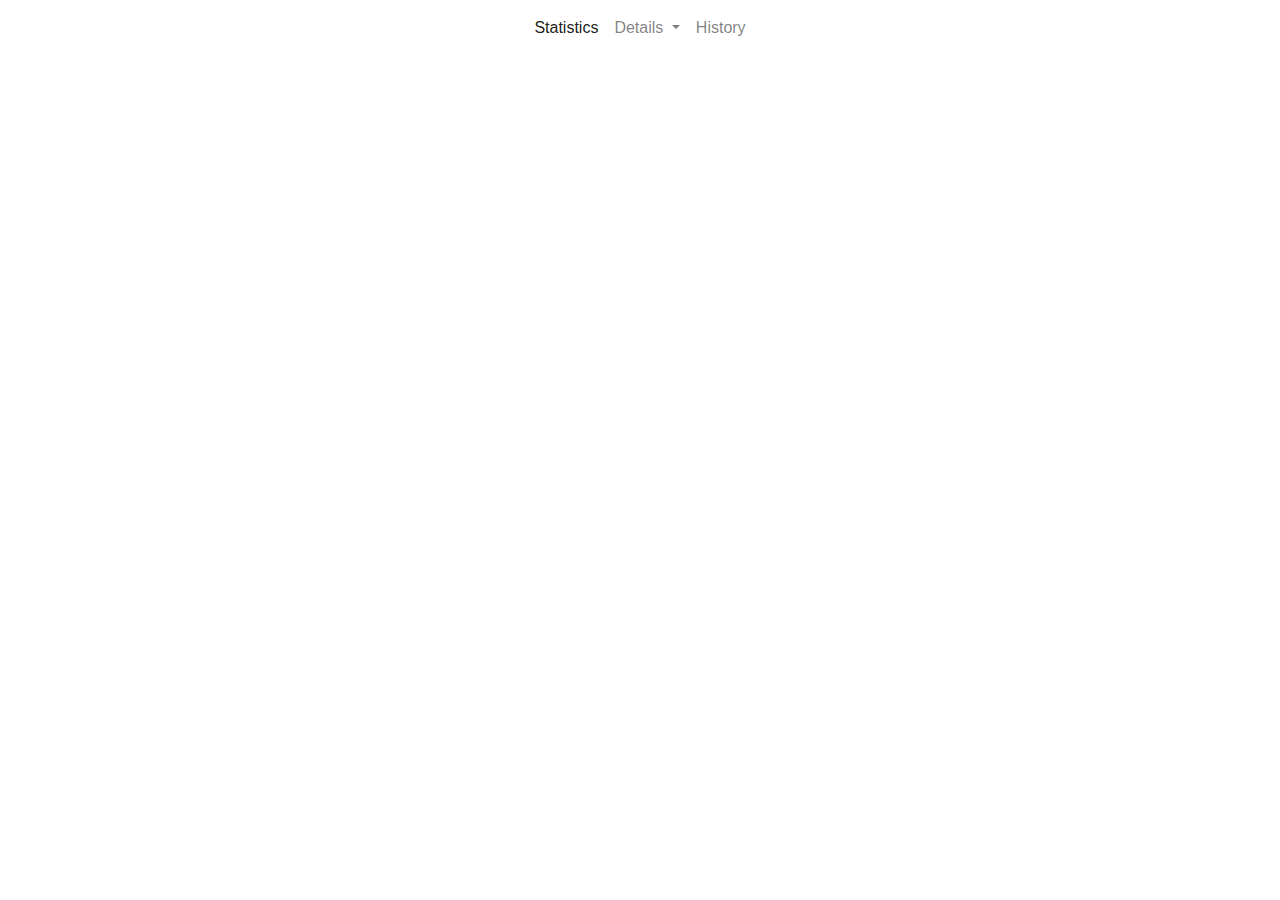
<file: index.html>
<!DOCTYPE html>
<html lang="en">
<head>
    <meta charset="UTF-8">
    <link rel="stylesheet" href="https://stackpath.bootstrapcdn.com/bootstrap/4.3.1/css/bootstrap.min.css" integrity="sha384-ggOyR0iXCbMQv3Xipma34MD+dH/1fQ784/j6cY/iJTQUOhcWr7x9JvoRxT2MZw1T" crossorigin="anonymous">
    <title>Fifa fafa fufa</title>
</head>
<body>
<div include-html="navbar.html"></div>
<script src="main.js"></script>
<script>
    includeHTML();
</script>
</body>
</html>
</file>
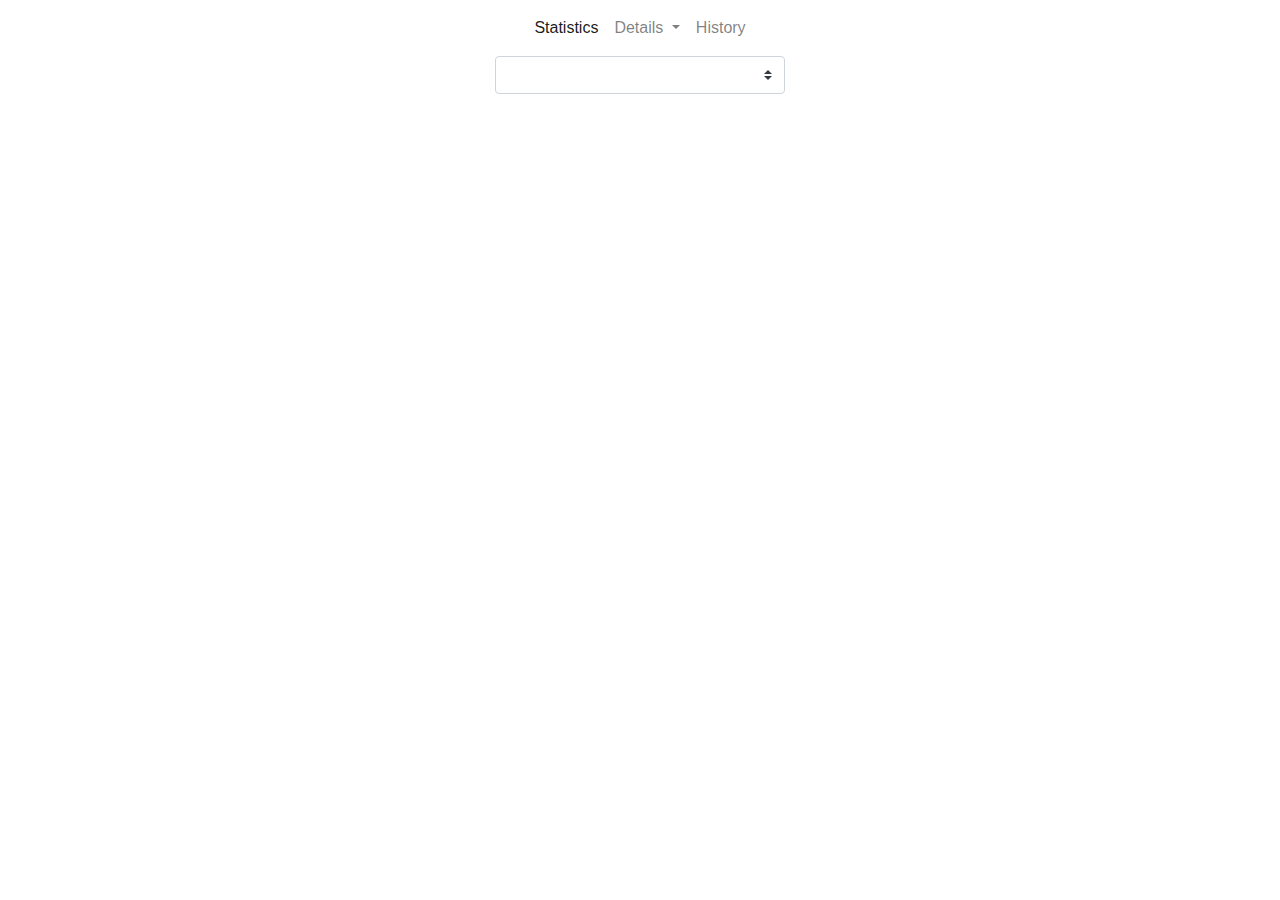
<file: country-details.html>
<!DOCTYPE html>
<html lang="en">
<head>
    <meta charset="UTF-8">
    <link rel="stylesheet" href="https://stackpath.bootstrapcdn.com/bootstrap/4.3.1/css/bootstrap.min.css" integrity="sha384-ggOyR0iXCbMQv3Xipma34MD+dH/1fQ784/j6cY/iJTQUOhcWr7x9JvoRxT2MZw1T" crossorigin="anonymous">
    <script src="https://code.jquery.com/jquery-3.3.1.slim.min.js" integrity="sha384-q8i/X+965DzO0rT7abK41JStQIAqVgRVzpbzo5smXKp4YfRvH+8abtTE1Pi6jizo" crossorigin="anonymous"></script>
    <script src="https://cdnjs.cloudflare.com/ajax/libs/popper.js/1.14.7/umd/popper.min.js" integrity="sha384-UO2eT0CpHqdSJQ6hJty5KVphtPhzWj9WO1clHTMGa3JDZwrnQq4sF86dIHNDz0W1" crossorigin="anonymous"></script>
    <script src="https://stackpath.bootstrapcdn.com/bootstrap/4.3.1/js/bootstrap.min.js" integrity="sha384-JjSmVgyd0p3pXB1rRibZUAYoIIy6OrQ6VrjIEaFf/nJGzIxFDsf4x0xIM+B07jRM" crossorigin="anonymous"></script>
    <link rel="stylesheet" type="text/css" href="styles.css">
    <title>Country details</title>
</head>
<body>
<div include-html="navbar.html"></div>

<div id="select-country-container" class="justify-content-center">
    <div class="form-group col-sm-3">
        <!--<label for="venue-select">Select vanue:</label>-->
        <select class="form-control custom-select" id="select-country">

        </select>
    </div>

    <!--<div class="form-group col-sm-2">-->
        <!--<button type="button" class="btn btn-outline-secondary" id="search-button">Search</button>-->
    <!--</div>-->

</div>

<table class="table table-bordered col-sm-10 align-middle hidden" id="country-details">
    <thead>
    <!--<tr>-->
        <!--<th scope="col" colspan="3"></th>-->
        <!--<th scope="col" colspan="6">Home team</th>-->
        <!--<th scope="col" colspan="6">Away team</th>-->
    <!--</tr>-->
    <tr>
        <th scope="col">Date</th>
        <th scope="col">Venue</th>
        <th scope="col">Location</th>
        <th scope="col">Attendance</th>
        <th scope="col">Home team</th>
        <th scope="col">Away team</th>
        <th scope="col">Winner</th>
        <th scope="col">Weather</th>
        <th scope="col">Wind speed</th>
        <th scope="col">Humidity</th>
        <th scope="col">Temp celsius</th>
        <!--<th scope="col">Penalties</th>-->
        <!--<th scope="col">Red cards</th>-->
        <!--<th scope="col">Corners</th>-->
        <!--<th scope="col">Pass accur.</th>-->
    </tr>
    </thead>
    <tbody>

    </tbody>
</table>

<script src="main.js"></script>
<script>
    includeHTML();
</script>
</body>
</html>
</file>
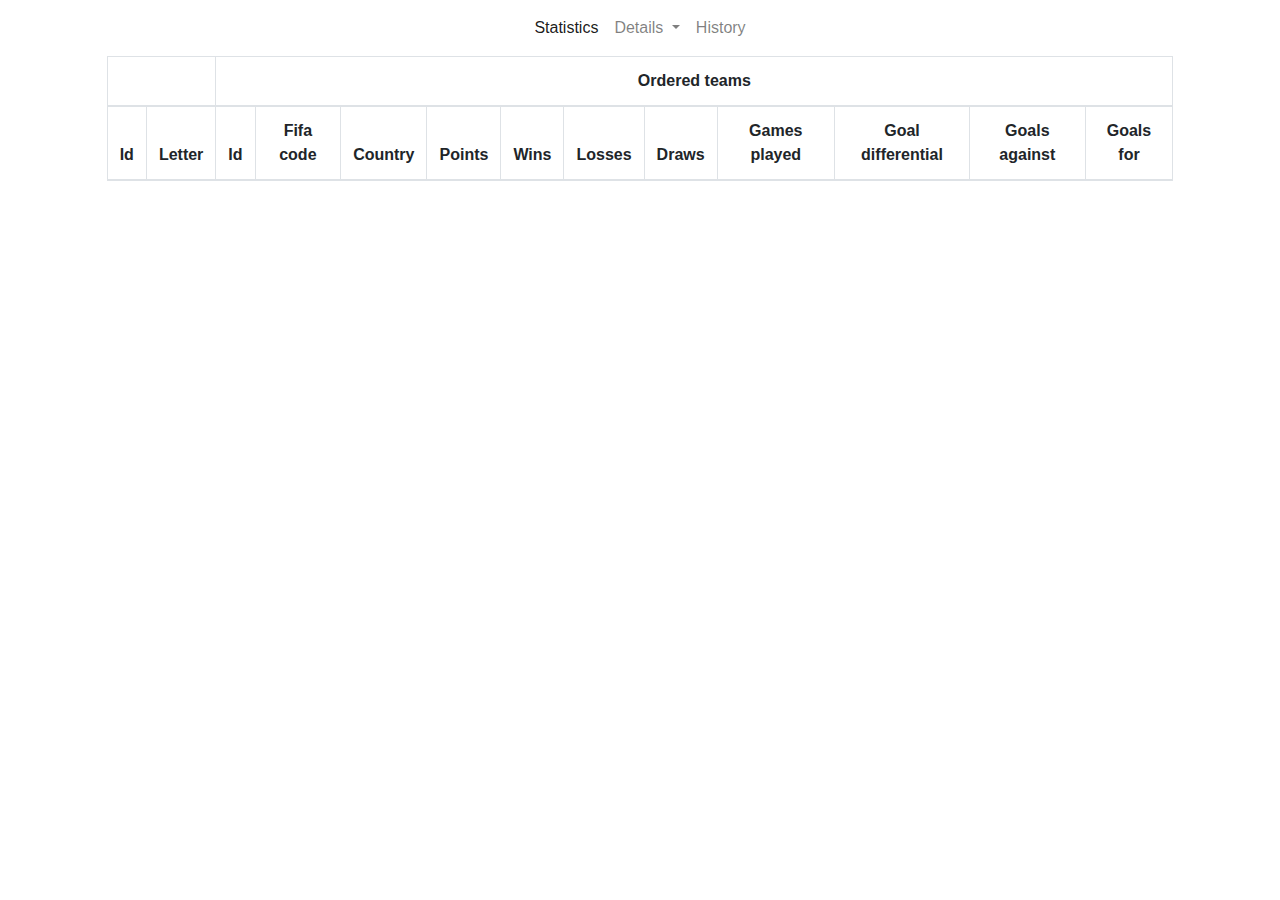
<file: group-results-details.html>
<!DOCTYPE html>
<html lang="en">
<head>
    <meta charset="UTF-8">
    <link rel="stylesheet" href="https://stackpath.bootstrapcdn.com/bootstrap/4.3.1/css/bootstrap.min.css" integrity="sha384-ggOyR0iXCbMQv3Xipma34MD+dH/1fQ784/j6cY/iJTQUOhcWr7x9JvoRxT2MZw1T" crossorigin="anonymous">
    <script src="https://code.jquery.com/jquery-3.3.1.slim.min.js" integrity="sha384-q8i/X+965DzO0rT7abK41JStQIAqVgRVzpbzo5smXKp4YfRvH+8abtTE1Pi6jizo" crossorigin="anonymous"></script>
    <script src="https://cdnjs.cloudflare.com/ajax/libs/popper.js/1.14.7/umd/popper.min.js" integrity="sha384-UO2eT0CpHqdSJQ6hJty5KVphtPhzWj9WO1clHTMGa3JDZwrnQq4sF86dIHNDz0W1" crossorigin="anonymous"></script>
    <script src="https://stackpath.bootstrapcdn.com/bootstrap/4.3.1/js/bootstrap.min.js" integrity="sha384-JjSmVgyd0p3pXB1rRibZUAYoIIy6OrQ6VrjIEaFf/nJGzIxFDsf4x0xIM+B07jRM" crossorigin="anonymous"></script>
    <link rel="stylesheet" type="text/css" href="styles.css">
    <title>Group results details</title>
</head>
<body>
<div include-html="navbar.html"></div>

<table class="table table-bordered col-sm-10 align-middle" id="group-results-details">
    <thead>
    <tr>
        <th scope="col" colspan="2"></th>
        <th scope="col" colspan="11">Ordered teams</th>
    </tr>
    <tr>
        <th scope="col">Id</th>
        <th scope="col">Letter</th>
        <th scope="col">Id</th>
        <th scope="col">Fifa code</th>
        <th scope="col">Country</th>
        <th scope="col">Points</th>
        <th scope="col">Wins</th>
        <th scope="col">Losses</th>
        <th scope="col">Draws</th>
        <th scope="col">Games played</th>
        <th scope="col">Goal differential</th>
        <th scope="col">Goals against</th>
        <th scope="col">Goals for</th>
    </tr>
    </thead>
    <tbody>

    </tbody>
</table>

<script src="main.js"></script>
<script>
    includeHTML();
</script>
</body>
</html>
</file>
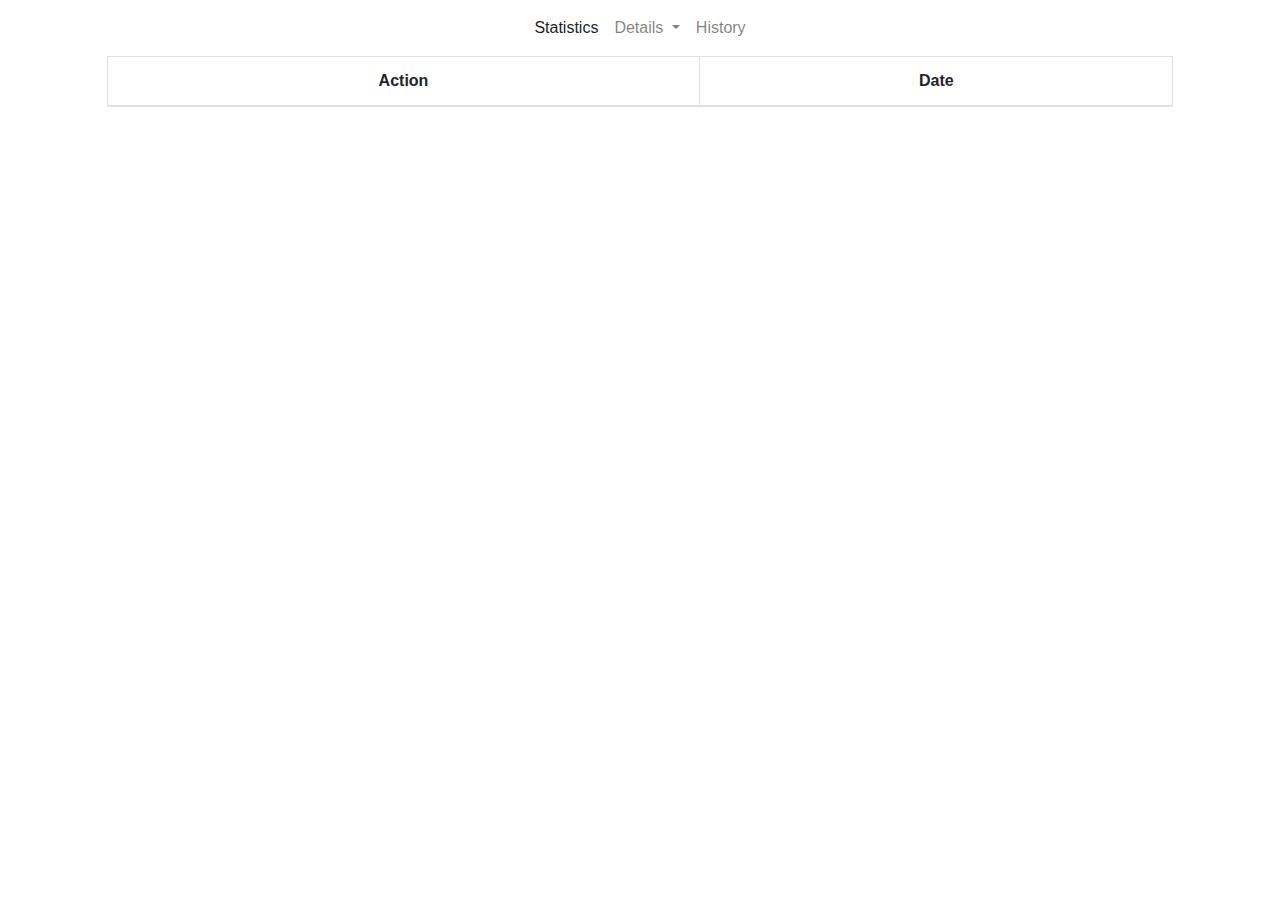
<file: history.html>
<!DOCTYPE html>
<html lang="en">
<head>
    <meta charset="UTF-8">
    <meta charset="UTF-8">
    <link rel="stylesheet" href="https://stackpath.bootstrapcdn.com/bootstrap/4.3.1/css/bootstrap.min.css" integrity="sha384-ggOyR0iXCbMQv3Xipma34MD+dH/1fQ784/j6cY/iJTQUOhcWr7x9JvoRxT2MZw1T" crossorigin="anonymous">
    <script src="https://code.jquery.com/jquery-3.3.1.slim.min.js" integrity="sha384-q8i/X+965DzO0rT7abK41JStQIAqVgRVzpbzo5smXKp4YfRvH+8abtTE1Pi6jizo" crossorigin="anonymous"></script>
    <script src="https://cdnjs.cloudflare.com/ajax/libs/popper.js/1.14.7/umd/popper.min.js" integrity="sha384-UO2eT0CpHqdSJQ6hJty5KVphtPhzWj9WO1clHTMGa3JDZwrnQq4sF86dIHNDz0W1" crossorigin="anonymous"></script>
    <script src="https://stackpath.bootstrapcdn.com/bootstrap/4.3.1/js/bootstrap.min.js" integrity="sha384-JjSmVgyd0p3pXB1rRibZUAYoIIy6OrQ6VrjIEaFf/nJGzIxFDsf4x0xIM+B07jRM" crossorigin="anonymous"></script>
    <link rel="stylesheet" type="text/css" href="styles.css">
    <title>History</title>
</head>
<body>
<div include-html="navbar.html"></div>

<table class="table table-bordered col-sm-10 align-middle" id="history">
    <thead>
    <tr>
        <th scope="col">Action</th>
        <th scope="col">Date</th>
    </tr>
    </thead>
    <tbody>

    </tbody>
</table>

<script src="main.js"></script>
<script>
    includeHTML();
</script>
</body>
</html>
</file>
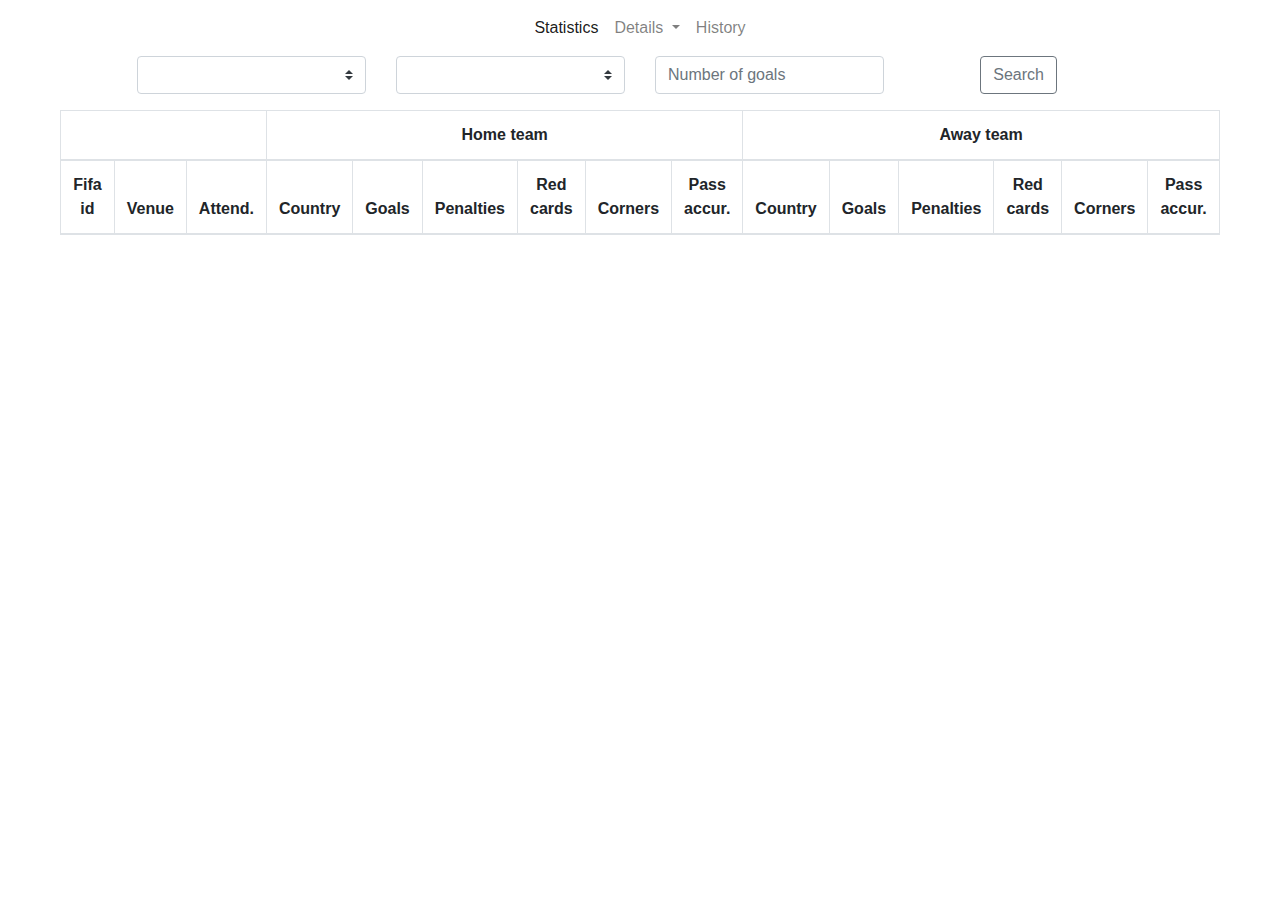
<file: matches-stats.html>
<!DOCTYPE html>
<html lang="en">
<head>
    <meta charset="UTF-8">
    <link rel="stylesheet" href="https://stackpath.bootstrapcdn.com/bootstrap/4.3.1/css/bootstrap.min.css" integrity="sha384-ggOyR0iXCbMQv3Xipma34MD+dH/1fQ784/j6cY/iJTQUOhcWr7x9JvoRxT2MZw1T" crossorigin="anonymous">
    <script src="https://code.jquery.com/jquery-3.3.1.slim.min.js" integrity="sha384-q8i/X+965DzO0rT7abK41JStQIAqVgRVzpbzo5smXKp4YfRvH+8abtTE1Pi6jizo" crossorigin="anonymous"></script>
    <script src="https://cdnjs.cloudflare.com/ajax/libs/popper.js/1.14.7/umd/popper.min.js" integrity="sha384-UO2eT0CpHqdSJQ6hJty5KVphtPhzWj9WO1clHTMGa3JDZwrnQq4sF86dIHNDz0W1" crossorigin="anonymous"></script>
    <script src="https://stackpath.bootstrapcdn.com/bootstrap/4.3.1/js/bootstrap.min.js" integrity="sha384-JjSmVgyd0p3pXB1rRibZUAYoIIy6OrQ6VrjIEaFf/nJGzIxFDsf4x0xIM+B07jRM" crossorigin="anonymous"></script>

    <link rel="stylesheet" type="text/css" href="styles.css">
    <title>Matches stats</title>
</head>
<body>
<div include-html="navbar.html"></div>

<div id="search" class="col-sm-10">
    <div class="search form-group col-sm-3">
        <!--<label for="venue-select">Select vanue:</label>-->
        <select class="form-control custom-select" id="venue-select">

        </select>
    </div>
    <div class="search form-group col-sm-3">
        <!--<label for="venue-select">Select vanue:</label>-->
        <select class="form-control custom-select" id="country-select">

        </select>
    </div>
    <div class="search form-group col-sm-3">
        <input type="text" class="form-control" placeholder="Number of goals" id="goals-select">
    </div>

    <div class="search form-group col-sm-2">
        <button type="button" class="btn btn-outline-secondary" id="search-button">Search</button>
    </div>

</div>

<table class="table table-bordered col-sm-10 align-middle" id="matched-stats">
    <thead>
    <tr>
        <th scope="col" colspan="3"></th>
        <th scope="col" colspan="6">Home team</th>
        <th scope="col" colspan="6">Away team</th>
    </tr>
    <tr>
        <th scope="col">Fifa id</th>
        <th scope="col">Venue</th>
        <th scope="col">Attend.</th>
        <th scope="col">Country</th>
        <th scope="col">Goals</th>
        <th scope="col">Penalties</th>
        <th scope="col">Red cards</th>
        <th scope="col">Corners</th>
        <th scope="col">Pass accur.</th>
        <th scope="col">Country</th>
        <th scope="col">Goals</th>
        <th scope="col">Penalties</th>
        <th scope="col">Red cards</th>
        <th scope="col">Corners</th>
        <th scope="col">Pass accur.</th>
    </tr>
    </thead>
    <tbody>

    </tbody>
</table>
<script src="main.js"></script>
<script>
    includeHTML();
</script>
</body>
</html>
</file>
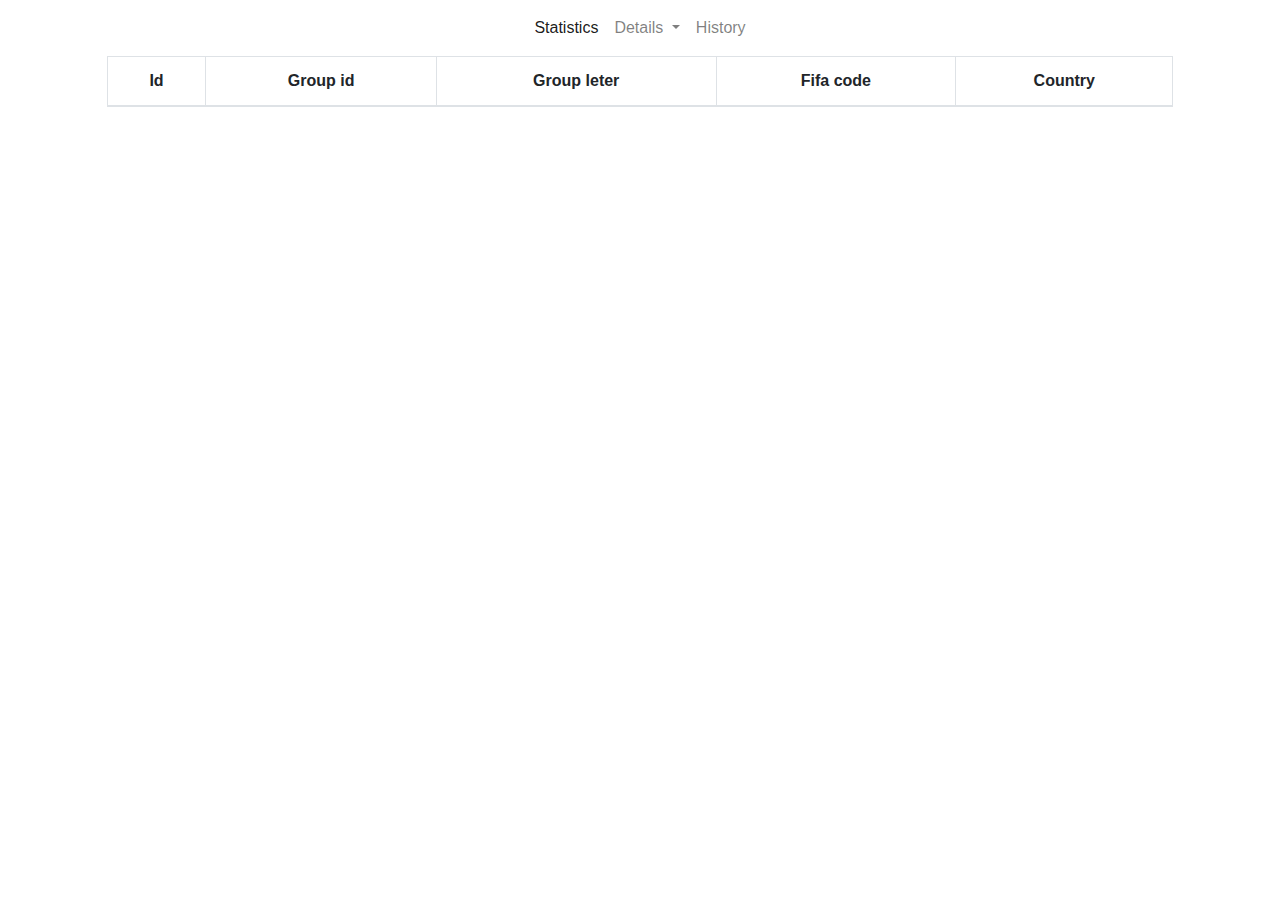
<file: team-details.html>
<!DOCTYPE html>
<html lang="en">
<head>
    <meta charset="UTF-8">
    <link rel="stylesheet" href="https://stackpath.bootstrapcdn.com/bootstrap/4.3.1/css/bootstrap.min.css" integrity="sha384-ggOyR0iXCbMQv3Xipma34MD+dH/1fQ784/j6cY/iJTQUOhcWr7x9JvoRxT2MZw1T" crossorigin="anonymous">
    <script src="https://code.jquery.com/jquery-3.3.1.slim.min.js" integrity="sha384-q8i/X+965DzO0rT7abK41JStQIAqVgRVzpbzo5smXKp4YfRvH+8abtTE1Pi6jizo" crossorigin="anonymous"></script>
    <script src="https://cdnjs.cloudflare.com/ajax/libs/popper.js/1.14.7/umd/popper.min.js" integrity="sha384-UO2eT0CpHqdSJQ6hJty5KVphtPhzWj9WO1clHTMGa3JDZwrnQq4sF86dIHNDz0W1" crossorigin="anonymous"></script>
    <script src="https://stackpath.bootstrapcdn.com/bootstrap/4.3.1/js/bootstrap.min.js" integrity="sha384-JjSmVgyd0p3pXB1rRibZUAYoIIy6OrQ6VrjIEaFf/nJGzIxFDsf4x0xIM+B07jRM" crossorigin="anonymous"></script>
    <link rel="stylesheet" type="text/css" href="styles.css">
    <title>Team details</title>
</head>
<body>
<div include-html="navbar.html"></div>

<table class="table table-bordered col-sm-10 align-middle" id="team-details">
    <thead>
    <tr>
        <th scope="col">Id</th>
        <th scope="col">Group id</th>
        <th scope="col">Group leter</th>
        <th scope="col">Fifa code</th>
        <th scope="col">Country</th>
    </tr>
    </thead>
    <tbody>

    </tbody>
</table>

<script src="main.js"></script>
<script>
    includeHTML();
</script>
</body>
</html>
</file>
<file: styles.css>
.table th {
    text-align: center;
}

.table,#search {
    /*width: 50%;*/
    margin: auto;
    float: none;
}

.navbar .navbar-nav{
    text-align: center;
}

#search{
    position: relative;
}

.search{
    position: relative;
    float: left;
}

#search-button{
    position: relative;
    float: right;
}

.hidden{
    display:none;
}

#select-country-container{
    display: flex;
    justify-content: center;
}
</file>
